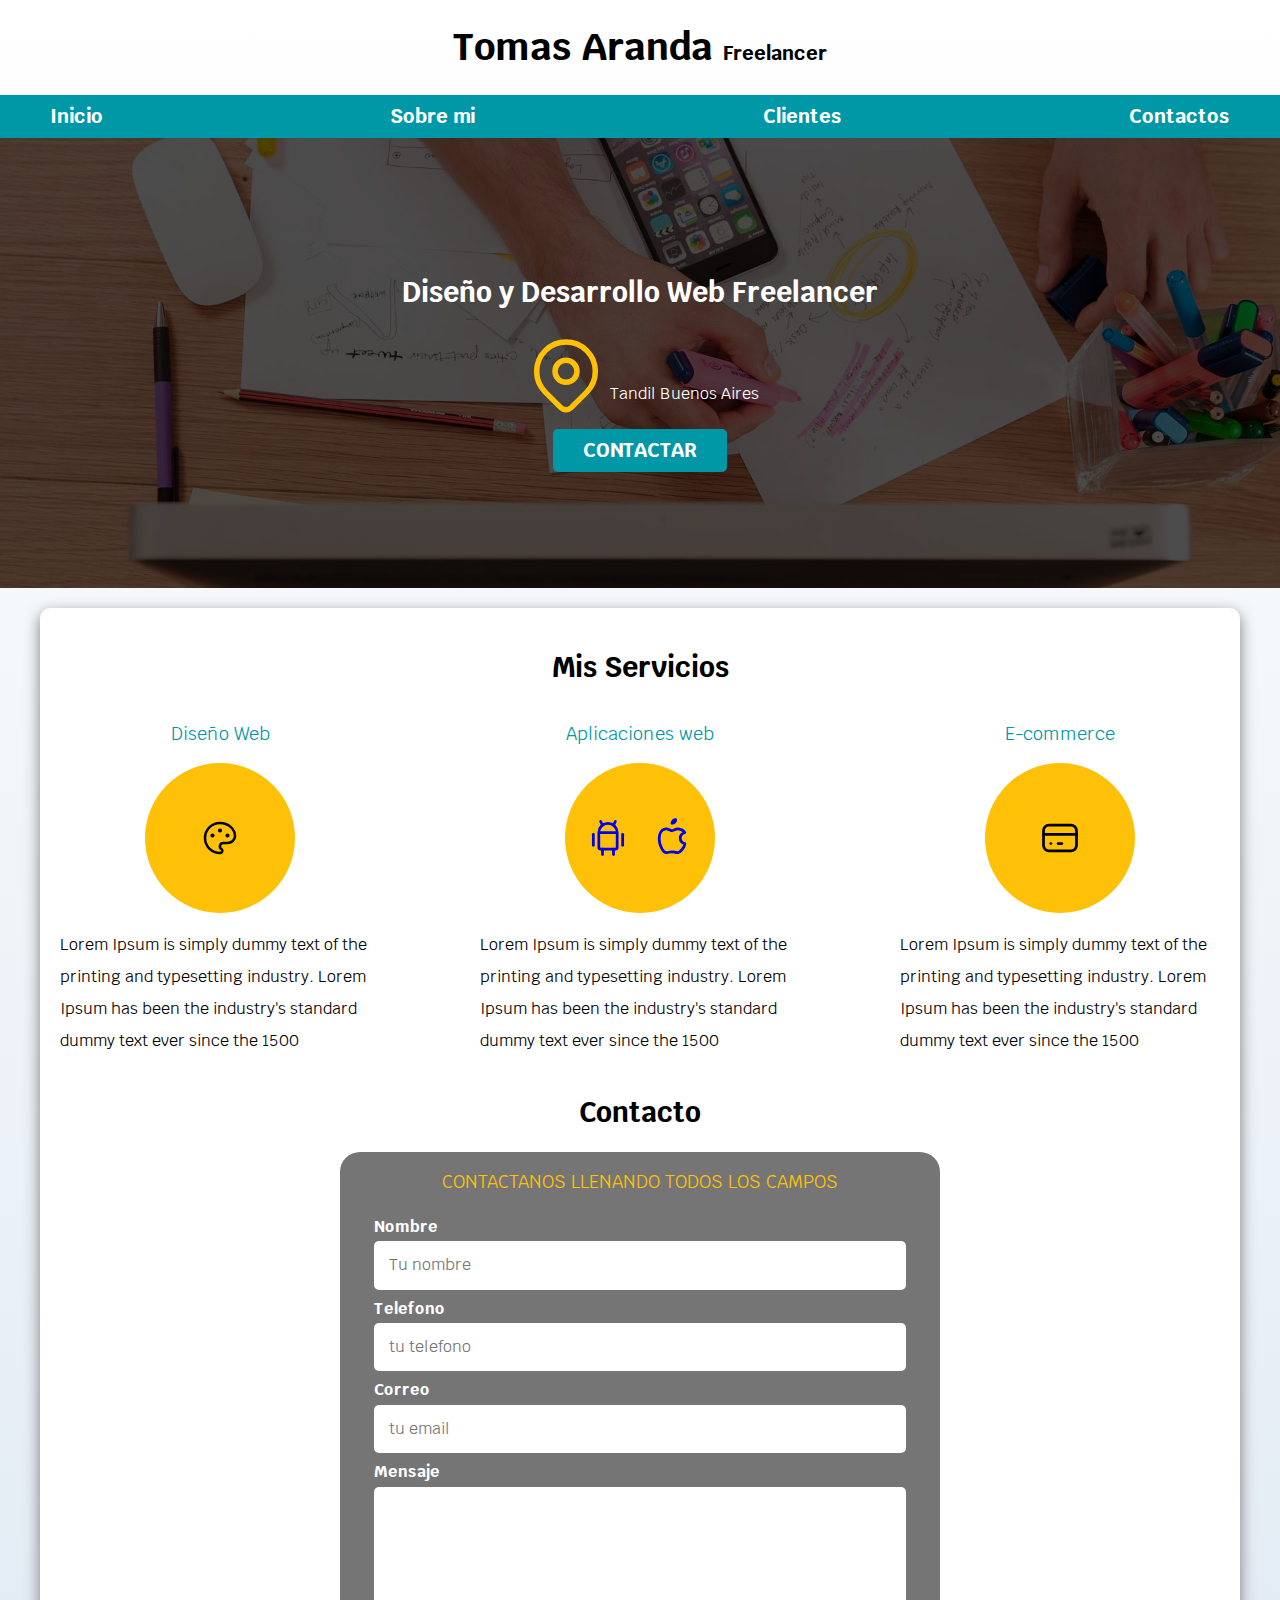
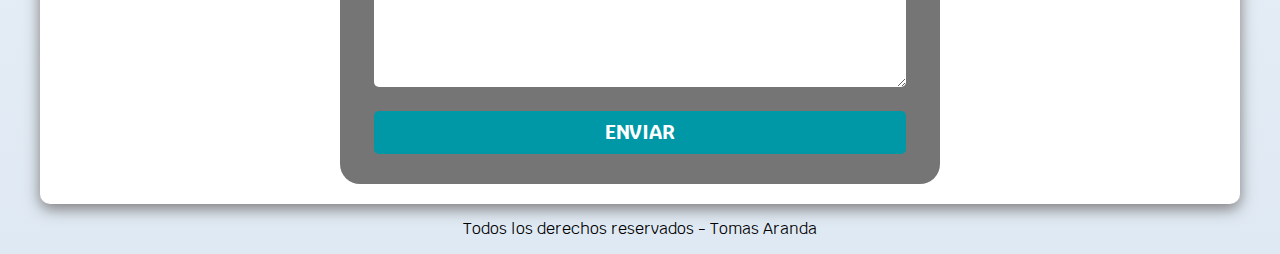
<file: index.html>
<!DOCTYPE html>
<html lang="en">
<head>
    <meta charset="UTF-8">
    <meta http-equiv="X-UA-Compatible" content="IE=edge">
    <meta name="viewport" content="width=device-width, initial-scale=1.0">
    <title>Diseñador freelancer Tomas</title>
    <link rel="preload" href="normalize.css" as="style">
    <link rel="stylesheet" href="normalize.css">
    <link href="https://fonts.googleapis.com/css2?family=Krub:wght@700&display=swap" rel="stylesheet">
    <link rel="preload" href="estilos.css" as="style">
    <link href="estilos.css" rel="stylesheet">
     
   
</head>
<body>
    <header>
        <h1 class="titulo">Tomas Aranda <span>Freelancer</span></h1>
    </header>

   <div class="nav-bg">
        <nav class="navegacionPrincipal contenedor">
            <a href="#">Inicio</a>
            <a href="#">Sobre mi</a>
            <a href="#">Clientes</a>
            <a href="#">Contactos</a>
        </nav>
  </div>

   <section class="hero">
       <div class= "contenidoHero">
            <h2>Diseño y Desarrollo Web <span>Freelancer</span></h2>
                <div class="ubicacion1">  
                    <svg xmlns="http://www.w3.org/2000/svg" class="icon icon-tabler icon-tabler-map-pin" width="88" height="88" viewBox="0 0 24 24" stroke-width="1.5" stroke="#FFC107" fill="none" stroke-linecap="round" stroke-linejoin="round">
                            <path stroke="none" d="M0 0h24v24H0z" fill="none"/>
                            <circle cx="12" cy="11" r="3" />
                            <path d="M17.657 16.657l-4.243 4.243a2 2 0 0 1 -2.827 0l-4.244 -4.243a8 8 0 1 1 11.314 0z" />
                    </svg>
                    <p>Tandil Buenos Aires</p>
                </div>
            <a class="boton" href="https://www.linkedin.com/in/tomasaranda/">Contactar</a>
       </div>  

   </section>
  
   <main class="contenedor sombra">
        <h2>Mis Servicios</h2>
                <div class="servicios">
                    
                    <section class="servicio">
                        <H3>Diseño Web</H3>
                        <a href="https://rock-festival-edm.netlify.app/">
                            <div class="iconos">
                                <svg xmlns="http://www.w3.org/2000/svg" class="icon icon-tabler icon-tabler-palette" width="40" height="40" viewBox="0 0 24 24" stroke-width="1.5" stroke="#000000" fill="none" stroke-linecap="round" stroke-linejoin="round">
                                    <path stroke="none" d="M0 0h24v24H0z" fill="none"/>
                                    <path d="M12 21a9 9 0 1 1 0 -18a9 8 0 0 1 9 8a4.5 4 0 0 1 -4.5 4h-2.5a2 2 0 0 0 -1 3.75a1.3 1.3 0 0 1 -1 2.25" />
                                    <circle cx="7.5" cy="10.5" r=".5" fill="currentColor" />
                                    <circle cx="12" cy="7.5" r=".5" fill="currentColor" />
                                    <circle cx="16.5" cy="10.5" r=".5" fill="currentColor" />
                                </svg>
                            </div>
                        </a>
                        <p>Lorem Ipsum is simply dummy text of the printing and typesetting industry. Lorem Ipsum has been the industry's standard dummy text ever since the 1500</p>
                    </section>
                    
                    <section class="servicio">
                        <H3>Aplicaciones web</H3>
                        <a href="https://vlogcafe.netlify.app/">
                            <div class="iconos">
                                <svg xmlns="http://www.w3.org/2000/svg" class="icon icon-tabler icon-tabler-brand-android" width="44" height="44" viewBox="0 0 24 24" stroke-width="1.5" stroke="currentColor" fill="none" stroke-linecap="round" stroke-linejoin="round">
                                    <path stroke="none" d="M0 0h24v24H0z" fill="none"/>
                                    <line x1="4" y1="10" x2="4" y2="16" />
                                    <line x1="20" y1="10" x2="20" y2="16" />
                                    <path d="M7 9h10v8a1 1 0 0 1 -1 1h-8a1 1 0 0 1 -1 -1v-8a5 5 0 0 1 10 0" />
                                    <line x1="8" y1="3" x2="9" y2="5" />
                                    <line x1="16" y1="3" x2="15" y2="5" />
                                    <line x1="9" y1="18" x2="9" y2="21" />
                                    <line x1="15" y1="18" x2="15" y2="21" />
                                </svg>
                                <svg xmlns="http://www.w3.org/2000/svg" class="icon icon-tabler icon-tabler-brand-apple" width="44" height="44" viewBox="0 0 24 24" stroke-width="1.5" stroke="currentColor" fill="none" stroke-linecap="round" stroke-linejoin="round">
                                <path stroke="none" d="M0 0h24v24H0z" fill="none"/>
                                <path d="M9 7c-3 0 -4 3 -4 5.5c0 3 2 7.5 4 7.5c1.088 -.046 1.679 -.5 3 -.5c1.312 0 1.5 .5 3 .5s4 -3 4 -5c-.028 -.01 -2.472 -.403 -2.5 -3c-.019 -2.17 2.416 -2.954 2.5 -3c-1.023 -1.492 -2.951 -1.963 -3.5 -2c-1.433 -.111 -2.83 1 -3.5 1c-.68 0 -1.9 -1 -3 -1z" />
                                <path d="M12 4a2 2 0 0 0 2 -2a2 2 0 0 0 -2 2" />
                                </svg>
                            </div>
                        </a>
                        <p>Lorem Ipsum is simply dummy text of the printing and typesetting industry. Lorem Ipsum has been the industry's standard dummy text ever since the 1500</p>
                    </section>
                    
                    <section class="servicio">
                        <H3>E-commerce</H3>
                        <div class="iconos">
                            <svg xmlns="http://www.w3.org/2000/svg" class="icon icon-tabler icon-tabler-credit-card" width="44" height="44" viewBox="0 0 24 24" stroke-width="1.5" stroke="currentColor" fill="none" stroke-linecap="round" stroke-linejoin="round">
                                <path stroke="none" d="M0 0h24v24H0z" fill="none"/>
                                <rect x="3" y="5" width="18" height="14" rx="3" />
                                <line x1="3" y1="10" x2="21" y2="10" />
                                <line x1="7" y1="15" x2="7.01" y2="15" />
                                <line x1="11" y1="15" x2="13" y2="15" />
                            </svg>
                        </div>
                        <p>Lorem Ipsum is simply dummy text of the printing and typesetting industry. Lorem Ipsum has been the industry's standard dummy text ever since the 1500</p>
                    </section>
                </div> <!-- Cierre de Div Servicios-->

                <section>
                        <h2>Contacto</h2>

                        <form class="formulario">
                            <fieldset>
                                <legend>Contactanos llenando todos los campos</legend>
                            
                                <div class="contenedor-campos">    
                                    <div class="campos">
                                        <label>Nombre</label>
                                        <input class="input-text" type="text" placeholder="Tu nombre"/>
                                    </div>

                                    <div class="campos">
                                        <label>Telefono</label>
                                        <input class="input-text" type="tel" placeholder="tu telefono"/>
                                    </div>
                                    
                                    <div class="campos">
                                        <label>Correo</label>
                                        <input class="input-text" type="email" placeholder="tu email" />
                                    </div>
                                    
                                    <div class="campos">
                                        <label>Mensaje</label>
                                        <textarea class="input-text"></textarea>
                                    </div>
                                </div>

                                <div class="enviar">
                                    <input class="boton" type="submit" value="Enviar">
                                </div>
                            </fieldset>
                        </form>
                </section>
     </main>
    <footer class="footer">
        <p>Todos los derechos reservados - Tomas Aranda</p>
    </footer>
    
   
</body>
</html>
</file>
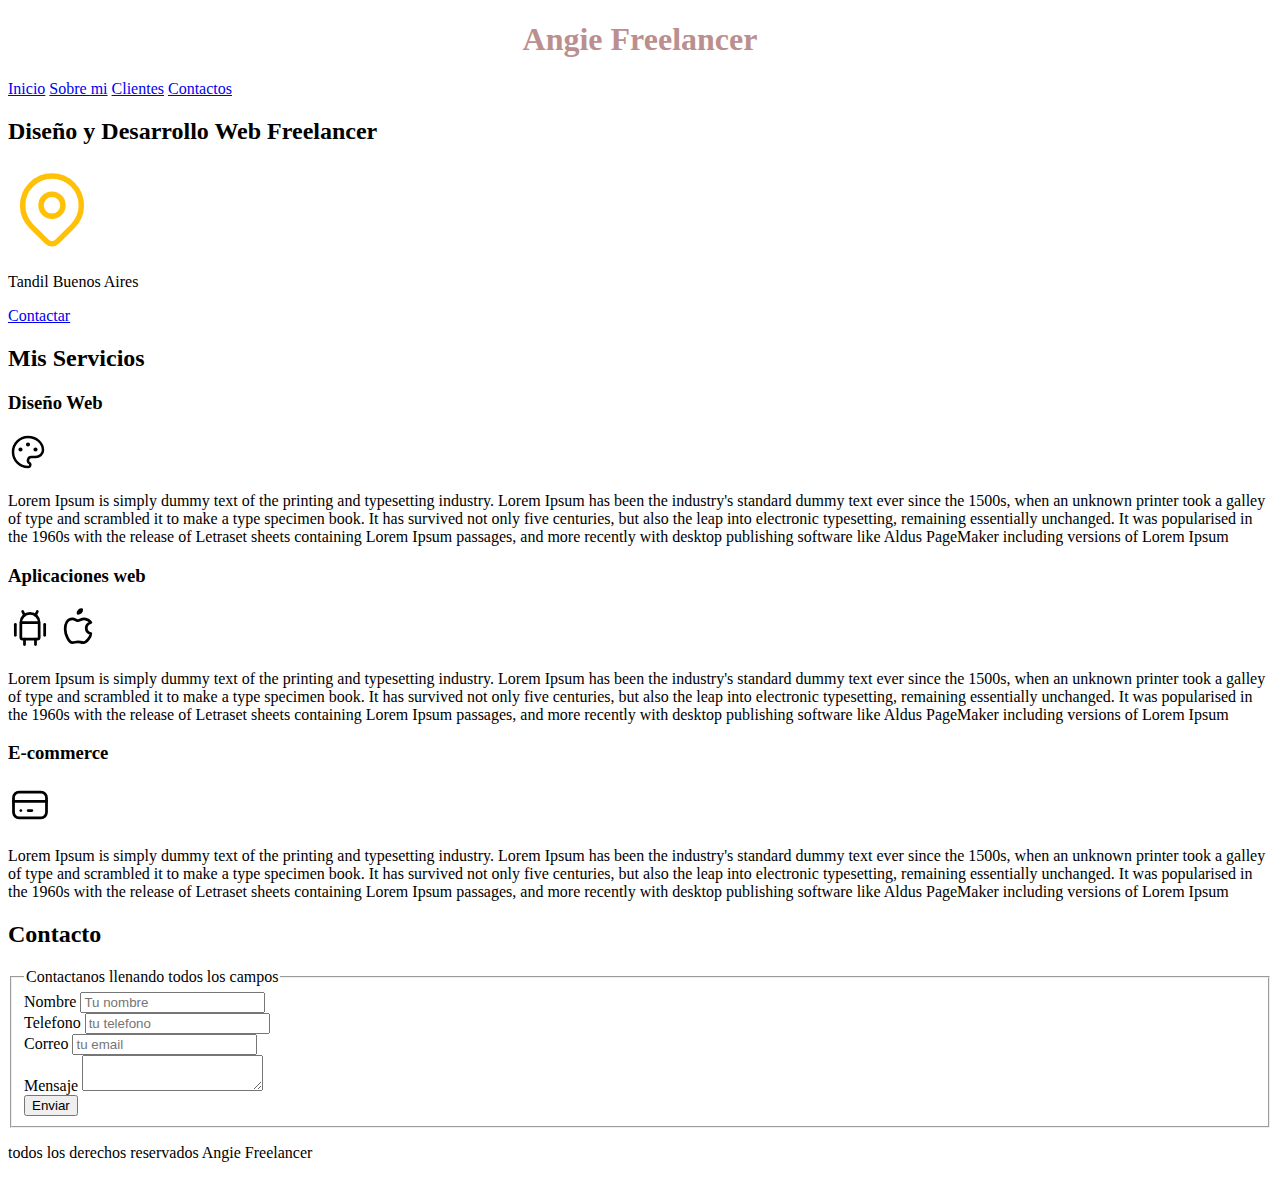
<file: Nosotros.html>
<!DOCTYPE html>
<html lang="en">
<head>
    <meta charset="UTF-8">
    <meta http-equiv="X-UA-Compatible" content="IE=edge">
    <meta name="viewport" content="width=device-width, initial-scale=1.0">
    <title>Diseñador freelancer Angie</title>

    <style>
       h1{
           text-align: center;
           color: rosybrown;
       } 
    </style>
</head>
<body>
    <header>
        <h1>Angie Freelancer</h1>
   </header>
   <nav>
       <a href="#">Inicio</a>
       <a href="#">Sobre mi</a>
       <a href="#">Clientes</a>
       <a href="#">Contactos</a>

       
   </nav>
         
   <section>
    <h2>Diseño y Desarrollo Web Freelancer</h2>
    <p>
        <svg xmlns="http://www.w3.org/2000/svg" class="icon icon-tabler icon-tabler-map-pin" width="88" height="88" viewBox="0 0 24 24" stroke-width="1.5" stroke="#FFC107" fill="none" stroke-linecap="round" stroke-linejoin="round">
            <path stroke="none" d="M0 0h24v24H0z" fill="none"/>
            <circle cx="12" cy="11" r="3" />
            <path d="M17.657 16.657l-4.243 4.243a2 2 0 0 1 -2.827 0l-4.244 -4.243a8 8 0 1 1 11.314 0z" />
        </svg>
    </p>
    <p>Tandil Buenos Aires</p>


    <a href="#">Contactar</a>  
   

   </section>
  
   <main>
    <h2>Mis Servicios</h2>

    <section>
        <H3>Diseño Web</H3>
        <p>
            <svg xmlns="http://www.w3.org/2000/svg" class="icon icon-tabler icon-tabler-palette" width="40" height="40" viewBox="0 0 24 24" stroke-width="1.5" stroke="#000000" fill="none" stroke-linecap="round" stroke-linejoin="round">
                <path stroke="none" d="M0 0h24v24H0z" fill="none"/>
                <path d="M12 21a9 9 0 1 1 0 -18a9 8 0 0 1 9 8a4.5 4 0 0 1 -4.5 4h-2.5a2 2 0 0 0 -1 3.75a1.3 1.3 0 0 1 -1 2.25" />
                <circle cx="7.5" cy="10.5" r=".5" fill="currentColor" />
                <circle cx="12" cy="7.5" r=".5" fill="currentColor" />
                <circle cx="16.5" cy="10.5" r=".5" fill="currentColor" />
            </svg>
        </p>
        <p>Lorem Ipsum is simply dummy text of the printing and typesetting industry. Lorem Ipsum has been the industry's standard dummy text ever since the 1500s, when an unknown printer took a galley of type and scrambled it to make a type specimen book. It has survived not only five centuries, but also the leap into electronic typesetting, remaining essentially unchanged. It was popularised in the 1960s with the release of Letraset sheets containing Lorem Ipsum passages, and more recently with desktop publishing software like Aldus PageMaker including versions of Lorem Ipsum</p>
    </section>
    
    <section>
        <H3>Aplicaciones web</H3>
        
            <svg xmlns="http://www.w3.org/2000/svg" class="icon icon-tabler icon-tabler-brand-android" width="44" height="44" viewBox="0 0 24 24" stroke-width="1.5" stroke="currentColor" fill="none" stroke-linecap="round" stroke-linejoin="round">
                <path stroke="none" d="M0 0h24v24H0z" fill="none"/>
                <line x1="4" y1="10" x2="4" y2="16" />
                <line x1="20" y1="10" x2="20" y2="16" />
                <path d="M7 9h10v8a1 1 0 0 1 -1 1h-8a1 1 0 0 1 -1 -1v-8a5 5 0 0 1 10 0" />
                <line x1="8" y1="3" x2="9" y2="5" />
                <line x1="16" y1="3" x2="15" y2="5" />
                <line x1="9" y1="18" x2="9" y2="21" />
                <line x1="15" y1="18" x2="15" y2="21" />
            </svg>
        
            <svg xmlns="http://www.w3.org/2000/svg" class="icon icon-tabler icon-tabler-brand-apple" width="44" height="44" viewBox="0 0 24 24" stroke-width="1.5" stroke="currentColor" fill="none" stroke-linecap="round" stroke-linejoin="round">
                <path stroke="none" d="M0 0h24v24H0z" fill="none"/>
                <path d="M9 7c-3 0 -4 3 -4 5.5c0 3 2 7.5 4 7.5c1.088 -.046 1.679 -.5 3 -.5c1.312 0 1.5 .5 3 .5s4 -3 4 -5c-.028 -.01 -2.472 -.403 -2.5 -3c-.019 -2.17 2.416 -2.954 2.5 -3c-1.023 -1.492 -2.951 -1.963 -3.5 -2c-1.433 -.111 -2.83 1 -3.5 1c-.68 0 -1.9 -1 -3 -1z" />
                <path d="M12 4a2 2 0 0 0 2 -2a2 2 0 0 0 -2 2" />
            </svg>
        
        
        <p>Lorem Ipsum is simply dummy text of the printing and typesetting industry. Lorem Ipsum has been the industry's standard dummy text ever since the 1500s, when an unknown printer took a galley of type and scrambled it to make a type specimen book. It has survived not only five centuries, but also the leap into electronic typesetting, remaining essentially unchanged. It was popularised in the 1960s with the release of Letraset sheets containing Lorem Ipsum passages, and more recently with desktop publishing software like Aldus PageMaker including versions of Lorem Ipsum</p>
    </section>
    
    <section>
        <H3>E-commerce</H3>
        <svg xmlns="http://www.w3.org/2000/svg" class="icon icon-tabler icon-tabler-credit-card" width="44" height="44" viewBox="0 0 24 24" stroke-width="1.5" stroke="currentColor" fill="none" stroke-linecap="round" stroke-linejoin="round">
            <path stroke="none" d="M0 0h24v24H0z" fill="none"/>
            <rect x="3" y="5" width="18" height="14" rx="3" />
            <line x1="3" y1="10" x2="21" y2="10" />
            <line x1="7" y1="15" x2="7.01" y2="15" />
            <line x1="11" y1="15" x2="13" y2="15" />
        </svg>

        <p>Lorem Ipsum is simply dummy text of the printing and typesetting industry. Lorem Ipsum has been the industry's standard dummy text ever since the 1500s, when an unknown printer took a galley of type and scrambled it to make a type specimen book. It has survived not only five centuries, but also the leap into electronic typesetting, remaining essentially unchanged. It was popularised in the 1960s with the release of Letraset sheets containing Lorem Ipsum passages, and more recently with desktop publishing software like Aldus PageMaker including versions of Lorem Ipsum</p>
    </section>

   </main>

   <section>
        <h2>Contacto</h2>

        <form>
            <fieldset>
                <legend>Contactanos llenando todos los campos</legend>
            <div>
                <label>Nombre</label>
                <input type="text" placeholder="Tu nombre"/>
            </div>

            <div>
                <label>Telefono</label>
                <input type="tel" placeholder="tu telefono"/>
            </div>
               
            <div>
                <label>Correo</label>
                <input type="email" placeholder="tu email" />
            </div>
             
            <div>
                <label>Mensaje</label>
                <textarea></textarea>
            </div>

            <div>
                <input type="submit" value="Enviar">
            </div>
           
                
            </fieldset>

        </form>
   </section>

    <footer>
        <p>todos los derechos reservados Angie Freelancer</p>
    </footer>
    
   
</body>
</html>
</file>
<file: estilos.css>
:root{
    --blanco: #ffffff;
    --oscuro: #212121;
    --primario: #FFc107;
    --secundario: #0097a7;
    --gris: #757575;
    --grisClaro: #dfe9f3;
}
html {
    font-size: 62.5%;
    box-sizing: border-box;
    scroll-snap-type: y mandatory;
}

*, *:before, *:after {
    box-sizing: inherit;
}

body {
    font-size: 16px; /* 1rem = 10px */
    font-family: 'Krub', sans-serif;
    background-image: linear-gradient(to top, var(--grisClaro) 0%, var(--blanco) 100%);
}

.sombra {
    -webkit-box-shadow: 0px 5px 15px 0px rgba(125,123,125,1);
    -moz-box-shadow: 0px 5px 15px 0px rgba(125,123,125,1);
    box-shadow: 0px 5px 15px 0px rgba(125,123,125,1);
    background-color: var(--blanco);
    padding: 2rem;
    border-radius: 1rem;
}

h1{
    font-size: 3.8rem;
}
h2{
    font-size: 2.8rem;
}
h3{
    font-size: 1.8rem;
}

h1,h2,h3{
    text-align: center;
}

.titulo span {
    font-size: 2rem;
}

.contenedor{
    max-width: 120rem;
    margin: 0 auto;
}

.boton{
    background-color: var(--secundario);
    color: var(--blanco);
    padding: 1rem 3rem;
    margin-top: 1rem;
    font-size: 2rem;
    text-decoration: none;
    text-transform: uppercase;
    font-weight: bold;
    border-radius: .5rem;
    width: 90%;
    text-align: center;
    border: none;
}

.boton:hover{
    cursor: pointer;
}

@media (min-width: 480px) {
    .boton {
        width: auto;
    }
}

.nav-bg{
    background-color: var(--secundario);
}

.navegacionPrincipal {
    display: flex;
    flex-direction: column;
}

@media (min-width: 768px) {
    .navegacionPrincipal{
        flex-direction: row;
        justify-content: space-between;
    }   
}

.navegacionPrincipal a{
    display: block;
    color: var(--blanco);
    text-align: center;
    text-decoration: none;
    font-size: 2rem;
    font-weight: 700;
    padding: 1rem;
}

.navegacionPrincipal a:hover{
    background-color: var(--primario);
    color: var(--oscuro);
}

.hero{
    background-image: url(/Imagenes/hero.jpg);
    background-repeat: no-repeat;
    background-size: cover;
    height: 450px;
    position: relative;
    margin-bottom: 2rem;
}

.contenidoHero{
    position: absolute;
    background-color: rgba(0, 0, 0, .7); /** Anterior **/
    background-color: rgb(0 0 0 / 70%);
    width: 100%;
    height: 100%;

    display: flex;
    flex-direction: column;
    align-items: center;
    justify-content: center;
}

.contenidoHero h2, 
.contenidoHero p {
    color: var(--blanco)
}

.ubicacion1 {
    display: flex;
    align-items: flex-end;
}

.servicios,
.navegacionPrincipal,
.formulario{
    scroll-snap-align: center;
    scroll-snap-stop: always;
}

/** Servicios **/

@media (min-width: 768px) {

    .servicios {
        display: grid;
        grid-template-columns: repeat(3, 1fr); /** = 33.3% for all elements **/
        column-gap: 10rem;
    }
}

.servicio {
    display: flex;
    flex-direction: column;
    align-items: center;

}

.servicio p{
    line-height: 2;
}

.servicio h3 { 
    color: var(--secundario);
    font-weight: normal;
    text-align: center;
}

.servicio .iconos{
    height: 15rem;
    width: 15rem;
    background-color: var(--primario);
    border-radius: 50%;
    display: flex;
    justify-content: space-evenly;
    align-items: center;
}

/** Contactos - Formulario **/

.formulario{
    background-color: var(--gris);
    width: min( 60rem, 100% ); /** utilizar el valor mas pequeño **/
    margin: 0 auto; /** Utilizar cuando el padre no tenga display:flex **/
    padding: 2rem;
    border-radius: 2rem;
}

.formulario fieldset{
    border: none;
}

.formulario legend{
    color: var(--primario);
    text-align: center;
    text-transform: uppercase;
    font-size: 1.8rem;
    font-weight: 700px;
    margin-bottom: 2rem;
}

.campos {
   margin-bottom: 1rem;
}

.campos label {
    color: var(--blanco);
    font-weight: bold;
    margin-bottom: .5rem;
    display: block;
}

.input-text {
    width: 100%;
    border-radius: .5rem;
    border: none;
    padding: 1.5rem;
}

.enviar .boton{
    width: 100%;
}

.campos textarea {
    height: 20rem;
}

.footer{
    text-align: center;
}
</file>
